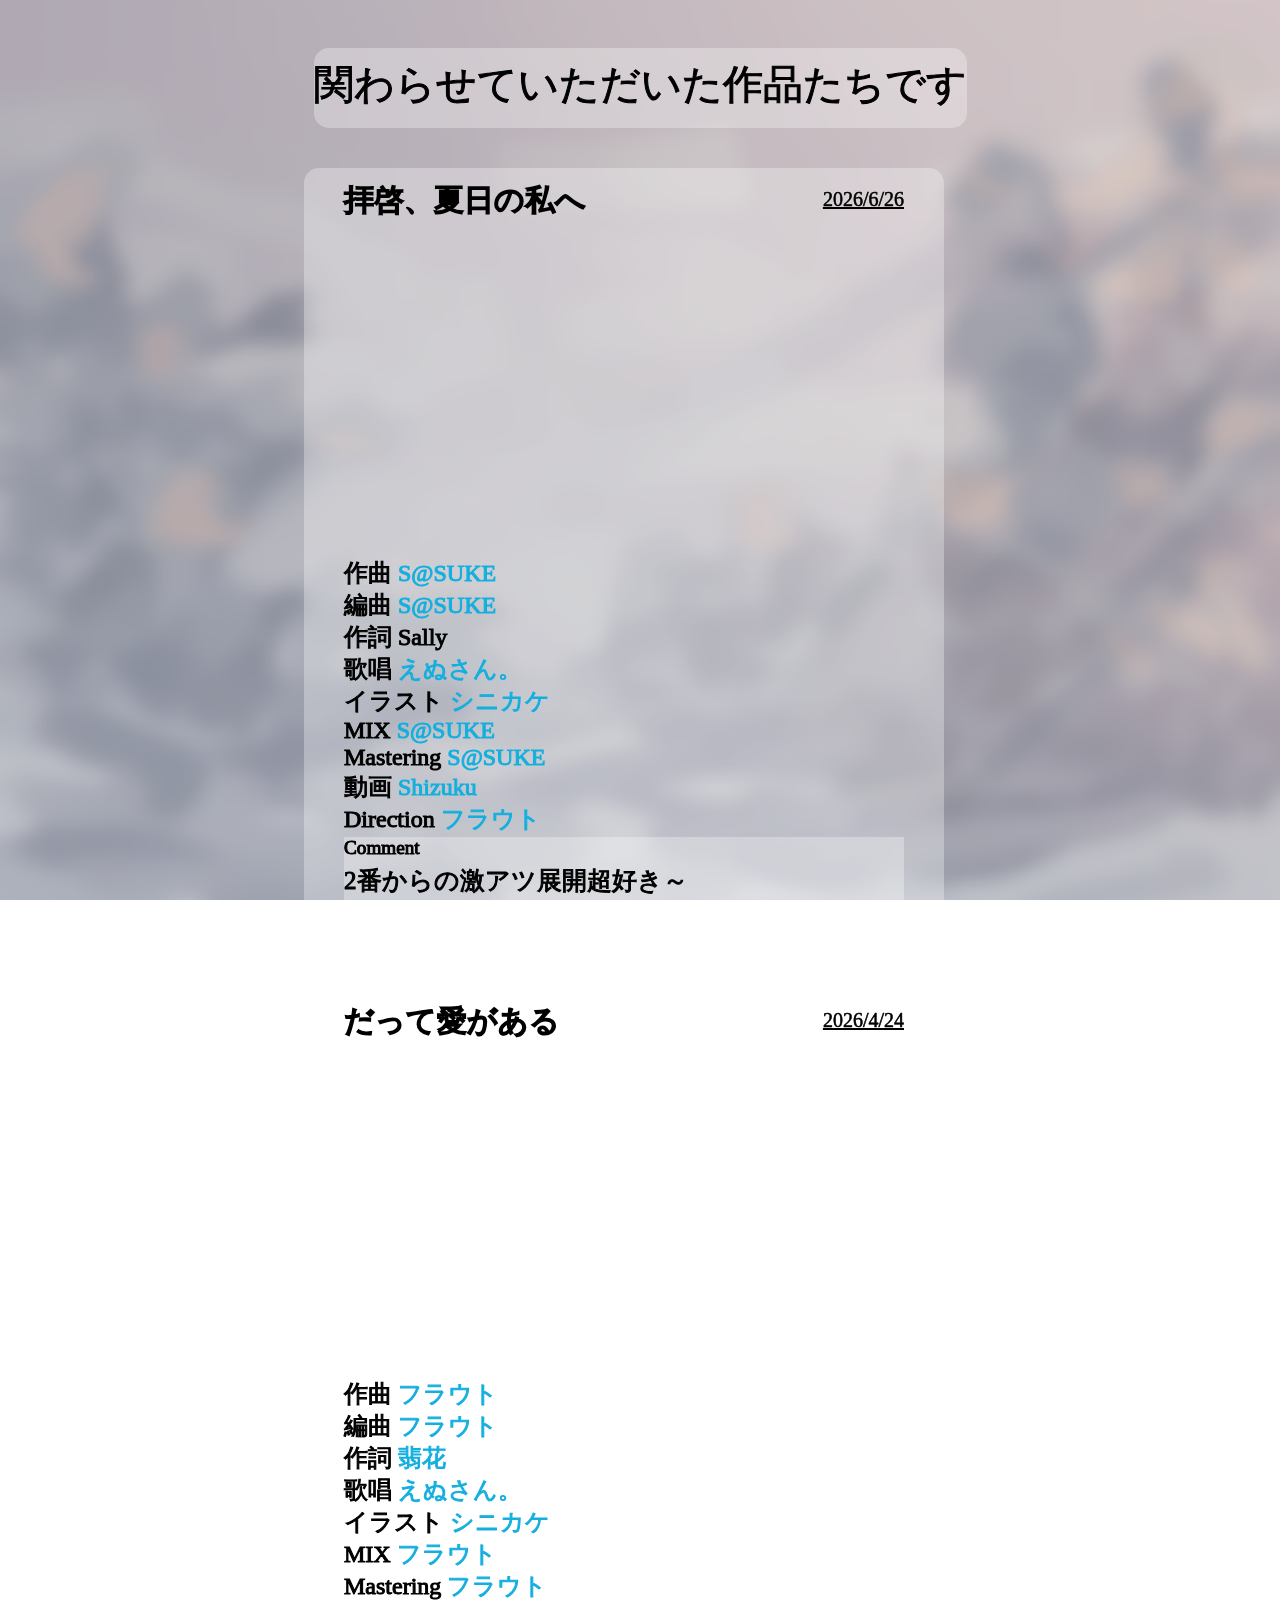
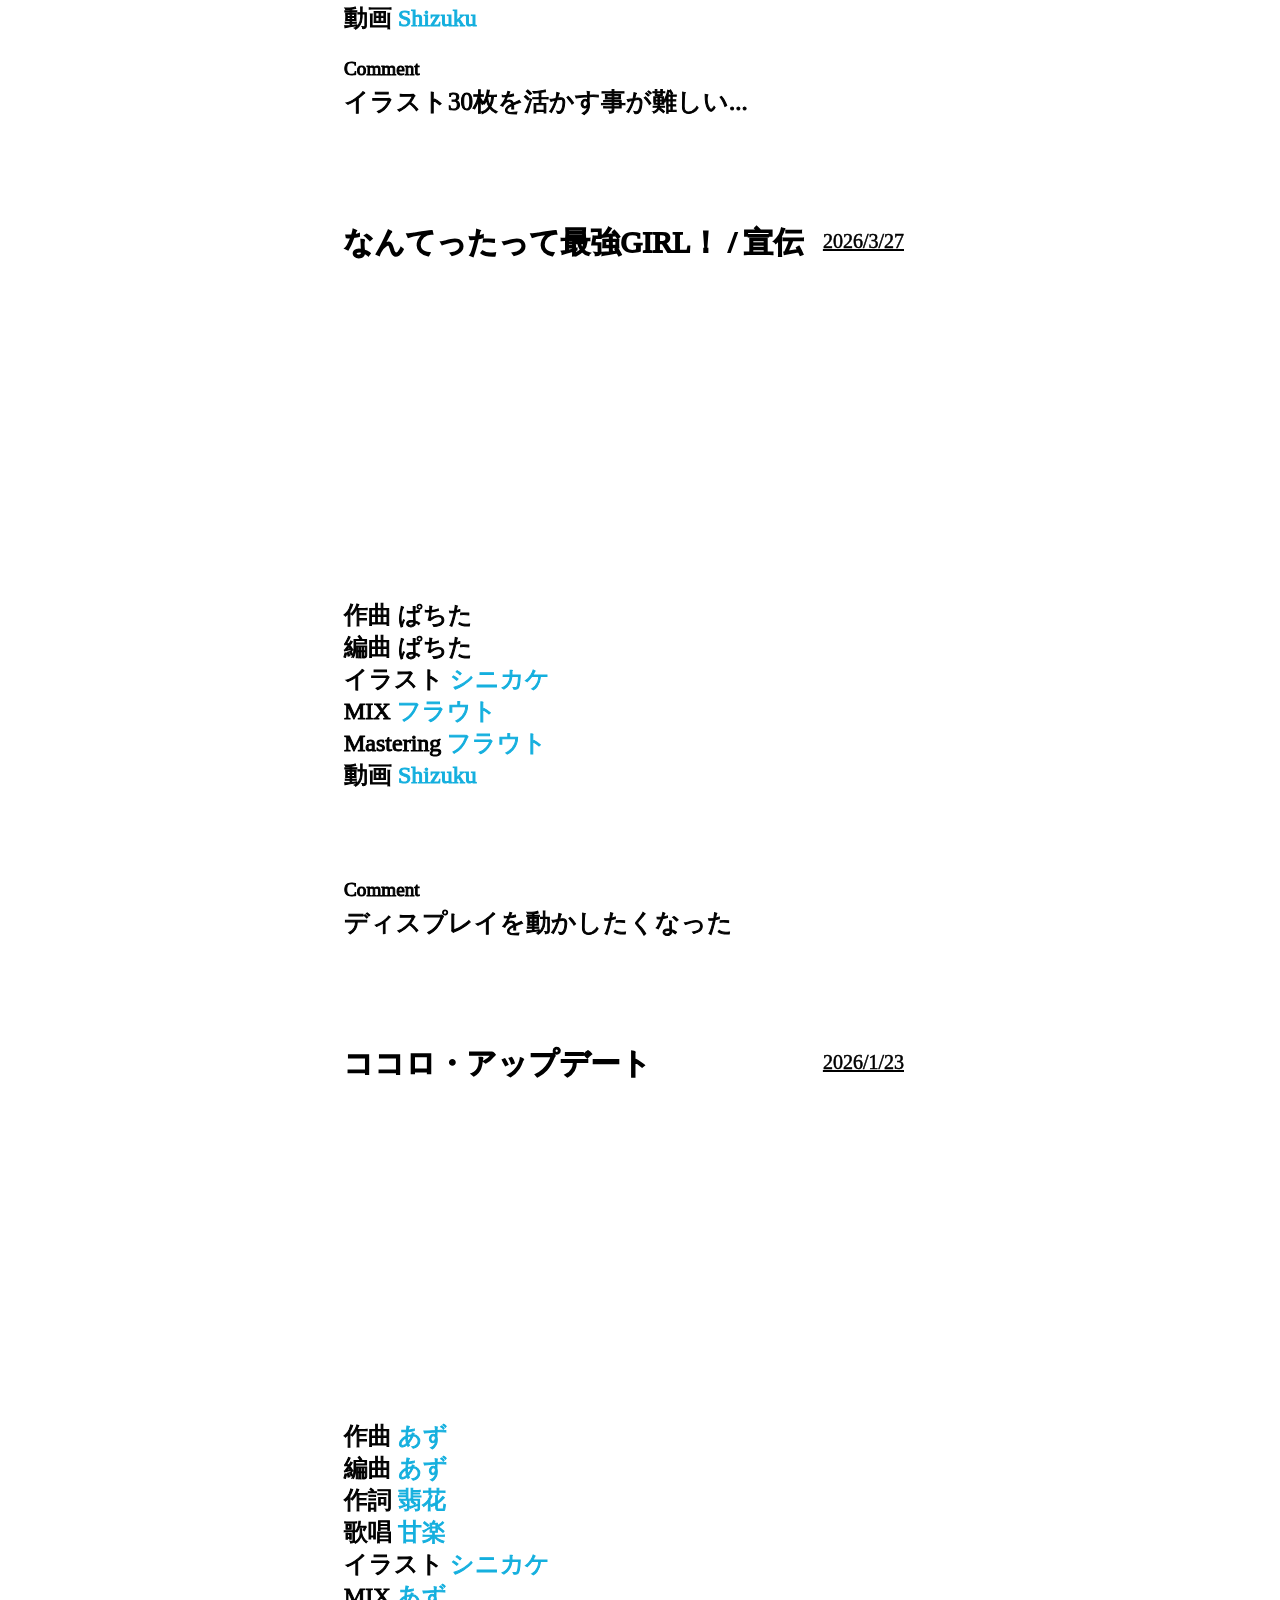
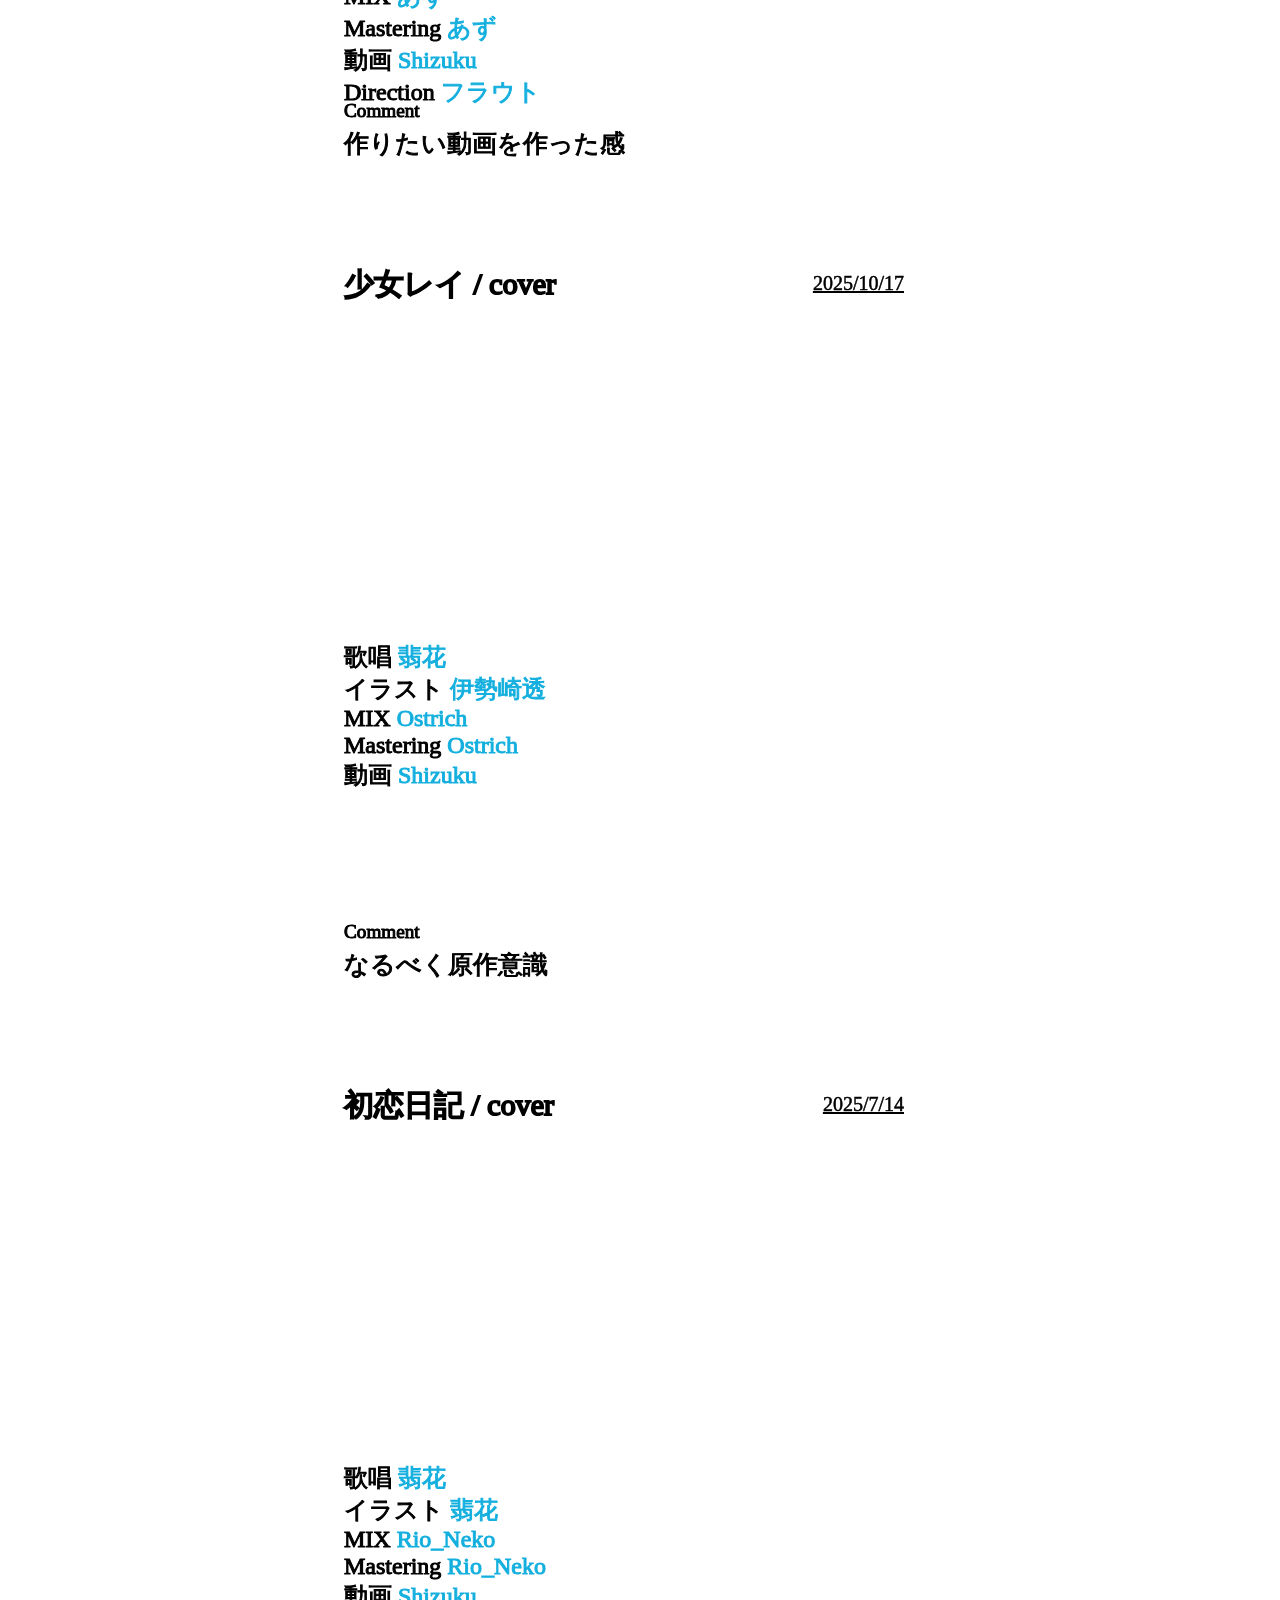
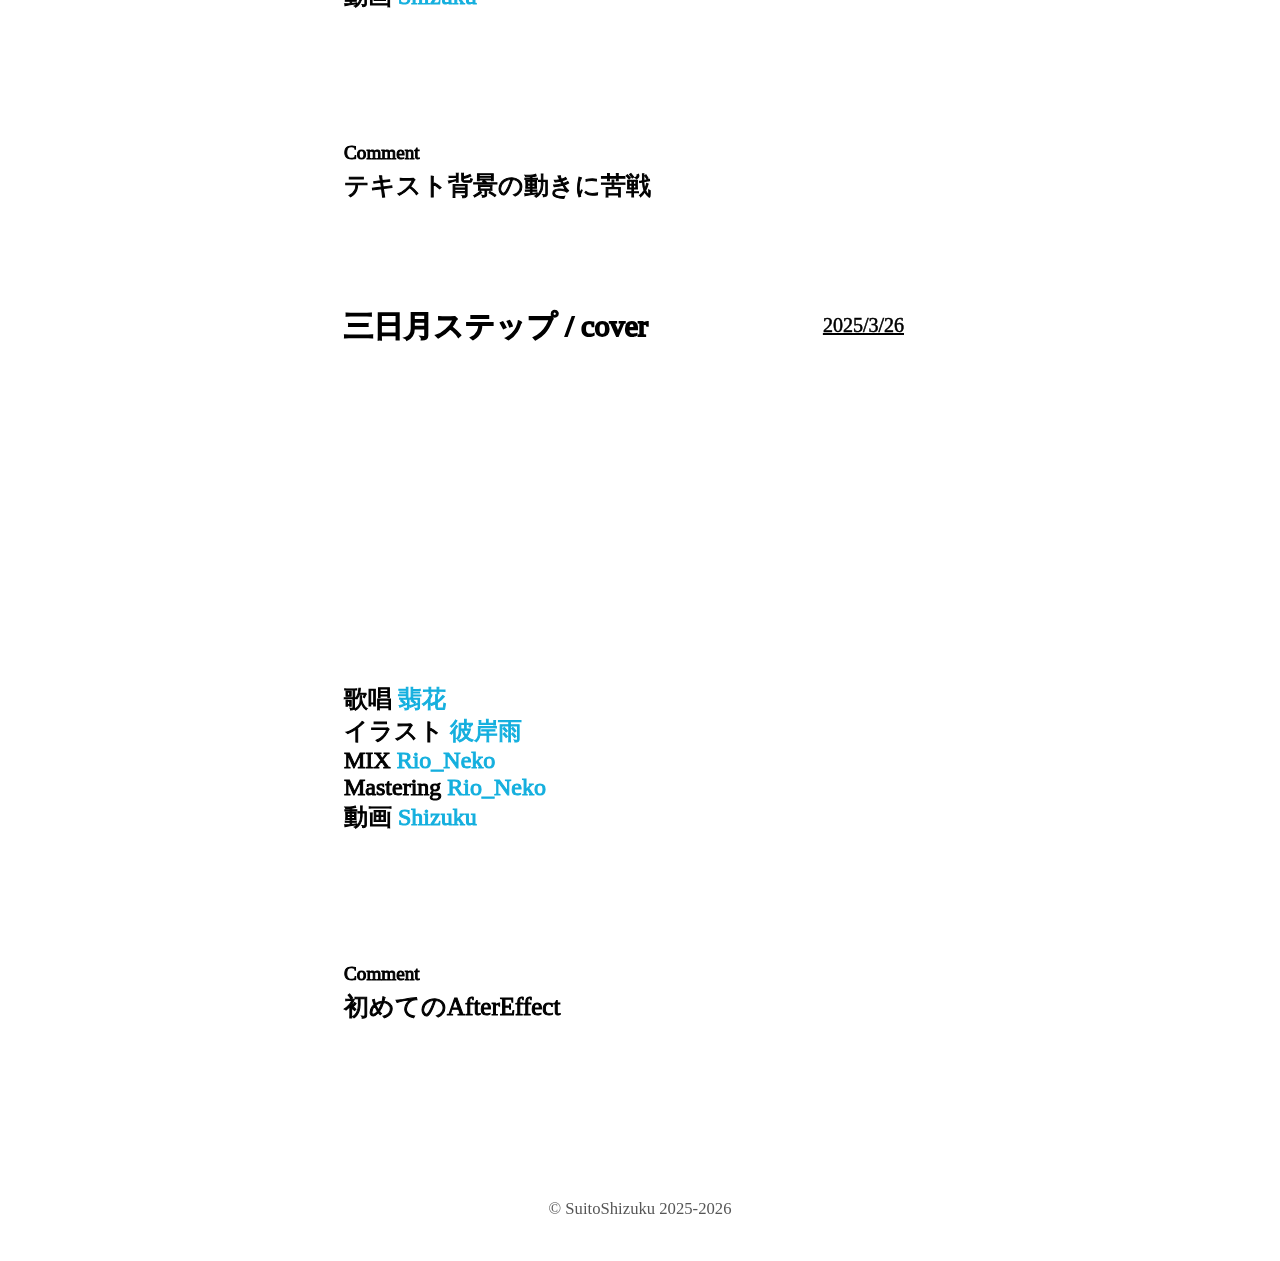
<file: portfolio.html>
<!DOCTYPE html>
<html lang="ja">
<!-- V2.0.7 -->
<head>
    <meta charset="UTF-8">
    <meta name="viewport" content="width=device-width, initial-scale=1.0 user-scalable=no">
    <link rel="icon" href="images/site_icon.png" type="image/png">
    <link rel="stylesheet" href="portfolio.css">
    <title>Shizukuのポートフォリオ</title>
    <meta name="description" content="SuitoShizukuの作ったものをまとめています。">
    <meta name="author" content="Shizuku">
    <meta name="theme-color" content="#1a2757">
    <meta http-equiv="Expires" content="0">
    <meta name="twitter:card" content="ShizukuのSNSとか">
    <meta name="twitter:site" content="@SuitoShizuku">
    <meta name="twitter:title" content="Shizuku's Portfolio">
    <meta name="twitter:description" content="SuitoShizukuの作ったものをまとめています。">
    <meta name="twitter:image" content="./images/banner">
    <meta property="og:url" content="https://links.suitomizu.com/portfolio">
    <meta property="og:type" content="article">
    <meta property="og:title" content="Shizukuのポートフォリオ">
    <meta property="og:description" content="SuitoShizukuの作ったものをまとめています。">
    <meta property="og:site_name" content="MizuSite">
    <meta property="og:image" content="https://links.suitomizu.com/images/banner.png">
    <meta http-equiv="Pragma" content="no-cache">
    <meta http-equiv="Cache-Control" content="no-cache">
</head>

<body>
    <div class="root">
        <div>
            <div class="title">
                <br>
                <p class="title_text">関わらせていただいた作品たちです</p>
            </div>
        </div>
        <div id="contentfield">
        </div>
    </div>
</body>
<footer class="footer">
    <div class="footer-text">
        <small>&copy; SuitoShizuku 2025-2026</small>
    </div>
</footer>
<script type="text/javascript" src="portfolio.js"></script>

</html>
</file>
<file: portfolio.css>
:root {
    background-image: url("./images/background.png");
    background-size: cover;
    background-position-x: 50%;
    background-attachment: fixed;
    display: flex;
    justify-content: center;
    font-family: 'ヒラギノ角ゴシック', 'Meiryo UI';
    user-select: none;
    -webkit-user-select: none;
    -webkit-user-drag: none;
    -moz-user-select: none;
    -ms-user-select: none;
}

.title{
    margin: 2.5rem;
    text-align: center;
    height: 5rem;
    -webkit-text-stroke-width: 1px;
    font-size: 40px;
    border-radius: 15px;
    background-color: rgba(255, 255, 255, 0.3);
}
.title_text{
    margin-top: -2.4rem;
}

@media screen and (max-width: 1400px) {
.content {
    margin: auto;
    margin-bottom: 2.5rem;
    width: 40rem;
    -webkit-text-stroke-width: 1px;
    font-size: 25px;
    border-radius: 15px;
    background-color: rgba(255, 255, 255, 0.3);
}
#contentfield{
    display: block;
    max-width: 701px;
}
}
@media screen and (min-width: 1401px) and (max-width: 2100px) {
.content {
    margin: auto;
    margin-left: 1.25rem;
    margin-right: 1.25rem;
    margin-bottom: 2.5rem;
    width: 40rem;
    -webkit-text-stroke-width: 1px;
    font-size: 25px;
    border-radius: 15px;
    background-color: rgba(255, 255, 255, 0.3);
}
#contentfield{
    display: flex;
    flex-wrap: wrap;
    max-width: 1401px;
}
}
@media screen and (min-width: 2101px) {
.content {
    margin: auto;
    margin-left: 1.25rem;
    margin-right: 1.25rem;
    margin-bottom: 2.5rem;
    width: 40rem;
    -webkit-text-stroke-width: 1px;
    font-size: 25px;
    border-radius: 15px;
    background-color: rgba(255, 255, 255, 0.3);
}
#contentfield{
    display: flex;
    flex-wrap: wrap;
    max-width: 2101px;
}
}

.content iframe {
    margin: 2.5rem;
}

.name {
    display: block;
    margin: 2.5rem;
    margin-top: -1rem;
    margin-bottom: 0.5rem;
    font-size: 30px;
    -webkit-text-stroke-width: 2px;
    -webkit-text-stroke-color: #000;
    color: #000;
    height: 0px;
}

.content u {
    text-align: right;
    display: block;
    margin-right: 2.5rem;
    font-size: 20px;
    -webkit-text-stroke-width: 0.5px;
    height: 0px;
}

.description {
    margin: 2.5rem;
    margin-top: -2rem;
    margin-bottom: 3.5rem;
    font-size: 1.5rem;
    height: 11em;
}

.commentfield {
    margin: 2.5rem;
    margin-top: -2.5rem;
    margin-bottom: -0.25rem;
    height: 5.5rem;
    background-color: rgba(255, 255, 255, 0.3);
}

.comment {
    font-size: 1.2rem;
    height: 0.5rem;
}

a {
    text-decoration: none;
    color: #14afde
}

.footer {
    height: 130px;
    text-align: center;
    position: relative;
}

.footer-text {
    background: rgba(255, 255, 255, 0);
    border-top: 3px solid rgba(255, 255, 255, 0.3);
    color: #555;
    font-size: 20px;
    position: absolute;
    width: 100%;
    height: 50%;
    top: 60%;
    left: 0%;
    transform: translate(0%, 0%);
}
</file>
